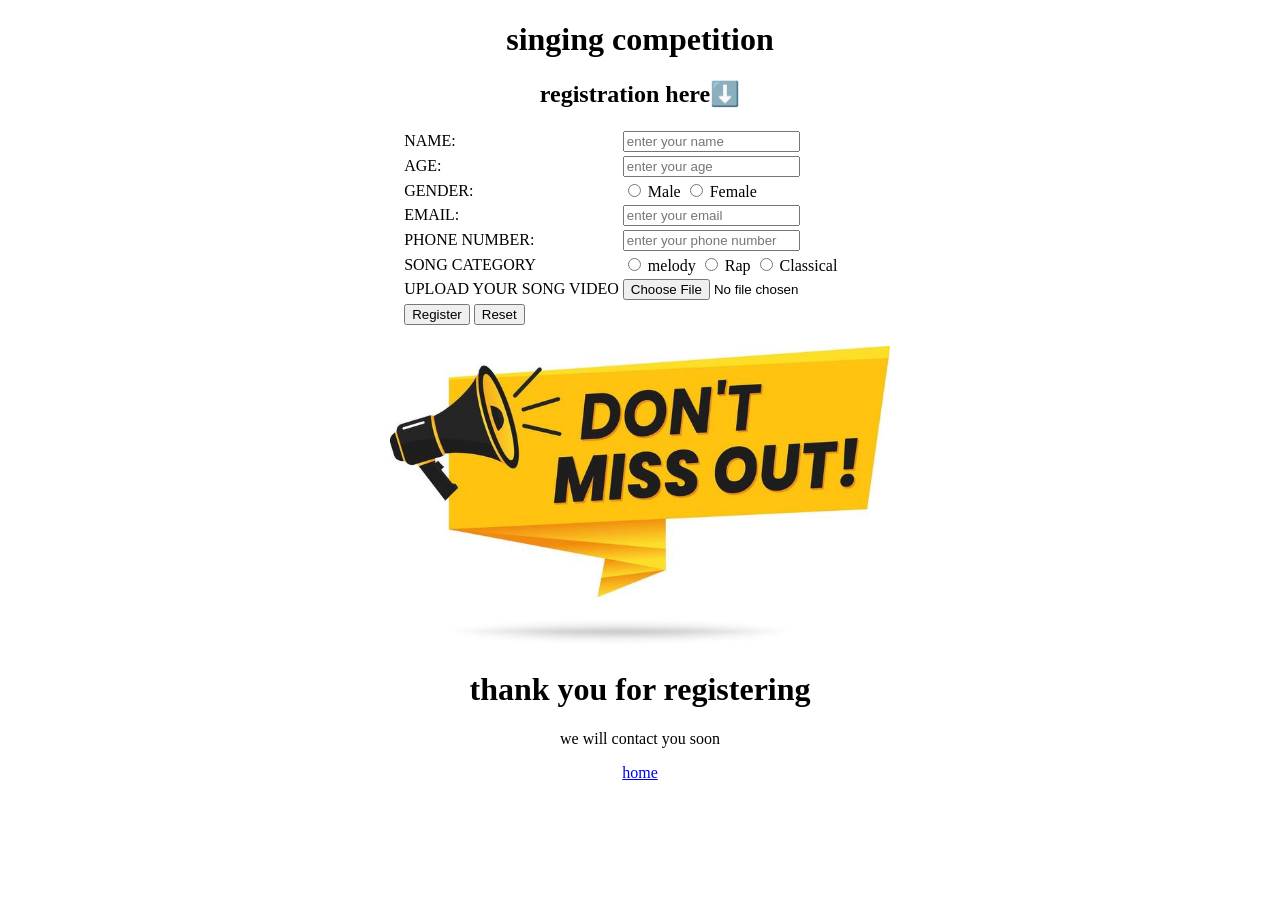
<file: form.html>
<!DOCTYPE html>
<html>
    <head>
        <title>
            registertion from 
        </title>
        <body>
            <center>
                <h1>singing competition</h1>
                <h2>registration here⬇️</h2>
                <from>
                    <table>
                    <tr>
                        <td> NAME:</td> <td><input type="text" name="name" placeholder="enter your name"></td>

                    </tr>
                    <tr>
                        <td> AGE:</td> <td><input type="number" name="age" placeholder="enter your age"></td>
                    </tr>
                    <tr>
                        <td> GENDER:</td> <td><input type="radio" name="gender" value="male"> Male
                            <input type="radio" name="gender" value="female"> Female
                        </td>
                    </tr>
                    <tr>
                        <td>EMAIL:</td>
                        <td><input type="email" name="email" placeholder="enter your email"></td>
                    </tr>
                    <tr>
                        <td>
                            PHONE NUMBER:
                        </td>
                        <td><input type="tel" name="phone" placeholder="enter your phone number"></td>
                        </tr>
                        <tr>
                            <td>SONG CATEGORY</td>
                            <td><input type="radio" name="song_category" value="melody"> melody
                                <input type="radio" name="song_category" value="rap"> Rap
                                <input type="radio" name="song_category" value="classical"> Classical
                            </td>
                        </tr>
                        <tr>
                            <td>UPLOAD YOUR SONG VIDEO</td>
                            <td><input type="file" name="song_video" accept="video/*"></td>
                        </tr>
                        <tr>
                            <td colspan="2">
                                <button type="submit">Register</button>
                                <button type="reset">Reset</button>
                            </td>
                        </tr>
                    </table>
                </from>
                
            </center>
            <br>
            <center>
                <img src="123.jpg" alt="singing" height="300" width="500"></img>
            </center>
            <center>
                <h1>thank you for registering</h1>
                <p>we will contact you soon</p>
            </center>
            <center>
                <a href="index.html">home</a>
            </center>
        </body>
    </head>
</html>
</file>
